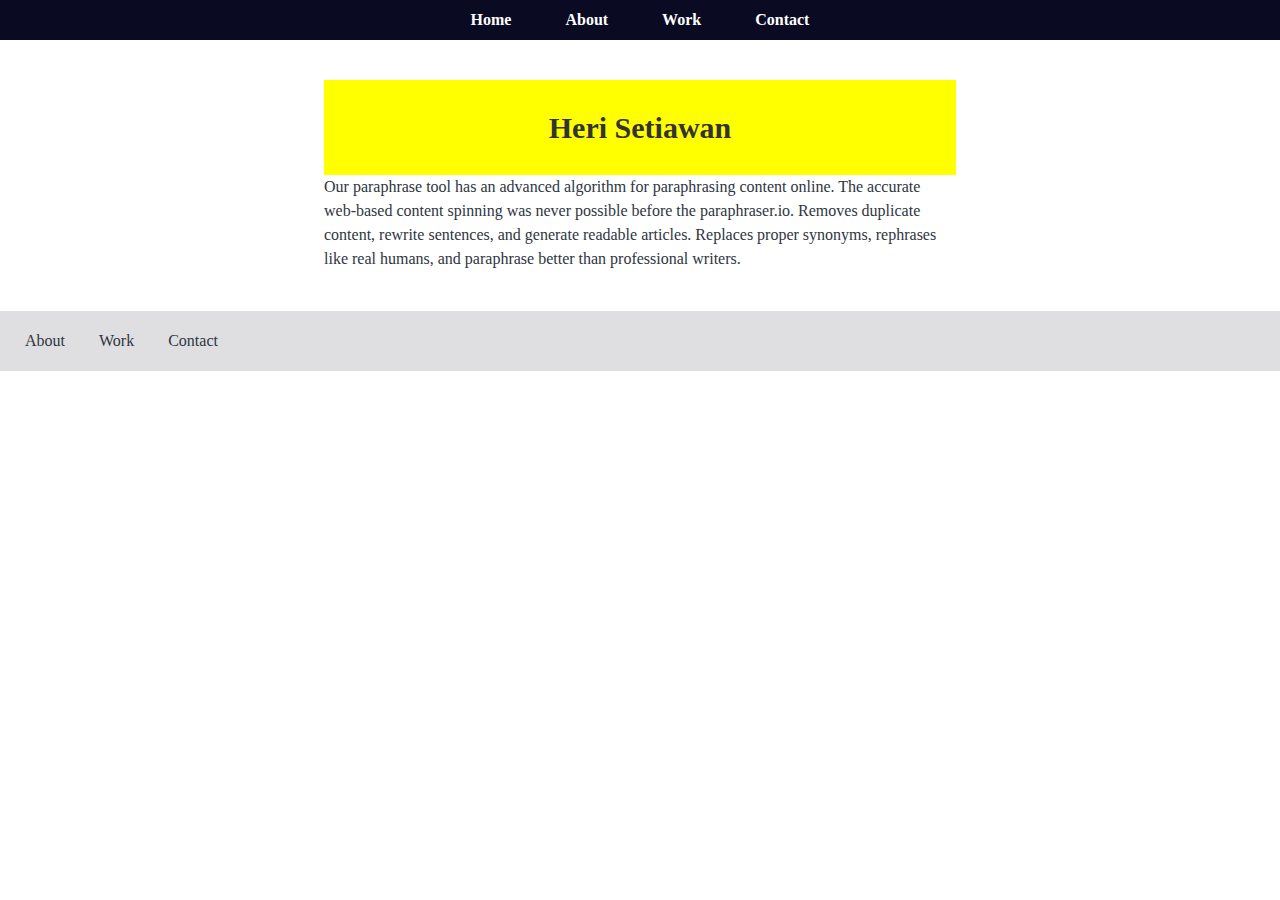
<file: index.html>
<!DOCTYPE html>
<html lang="id">
  <head>
    <meta charset="UTF-8">
    <meta name="viewport" content="width=device-width, initial-scale=1.0">
    <meta http-equiv="X-UA-Compatible" content="ie=edge">
    <meta name="author" content="Heri Setiawan">
    <meta name="description" content="Personal site Heri Setiawan.">
    <title>Home Page</title>
    <link rel="icon" href="static/favicon.ico" type="image/x-icon">
    <link rel="stylesheet" href="https://cdnjs.cloudflare.com/ajax/libs/font-awesome/6.5.1/css/all.min.css" integrity="sha512-DTOQO9RWCH3ppGqcWaEA1BIZOC6xxalwEsw9c2QQeAIftl+Vegovlnee1c9QX4TctnWMn13TZye+giMm8e2LwA==" crossorigin="anonymous" />
    <link href="style.css" rel="stylesheet" type="text/css" />
    <script src="components/header.js" type="text/javascript" defer></script>
    <script src="components/footer.js" type="text/javascript" defer></script>
    <script src="components/bio.js" type="text/javascript" defer></script>
  </head>
  <body>
    <header-component></header-component>
    <main class="global-wrapper">
      <bio-component></bio-component>
      <p>Our paraphrase tool has an advanced algorithm for paraphrasing content online. The accurate web-based content spinning was never possible before the paraphraser.io. Removes duplicate content, rewrite sentences, and generate readable articles. Replaces proper synonyms, rephrases like real humans, and paraphrase better than professional writers.</p>
    </main>
    <footer-component></footer-component>
  </body>
<html>
</file>
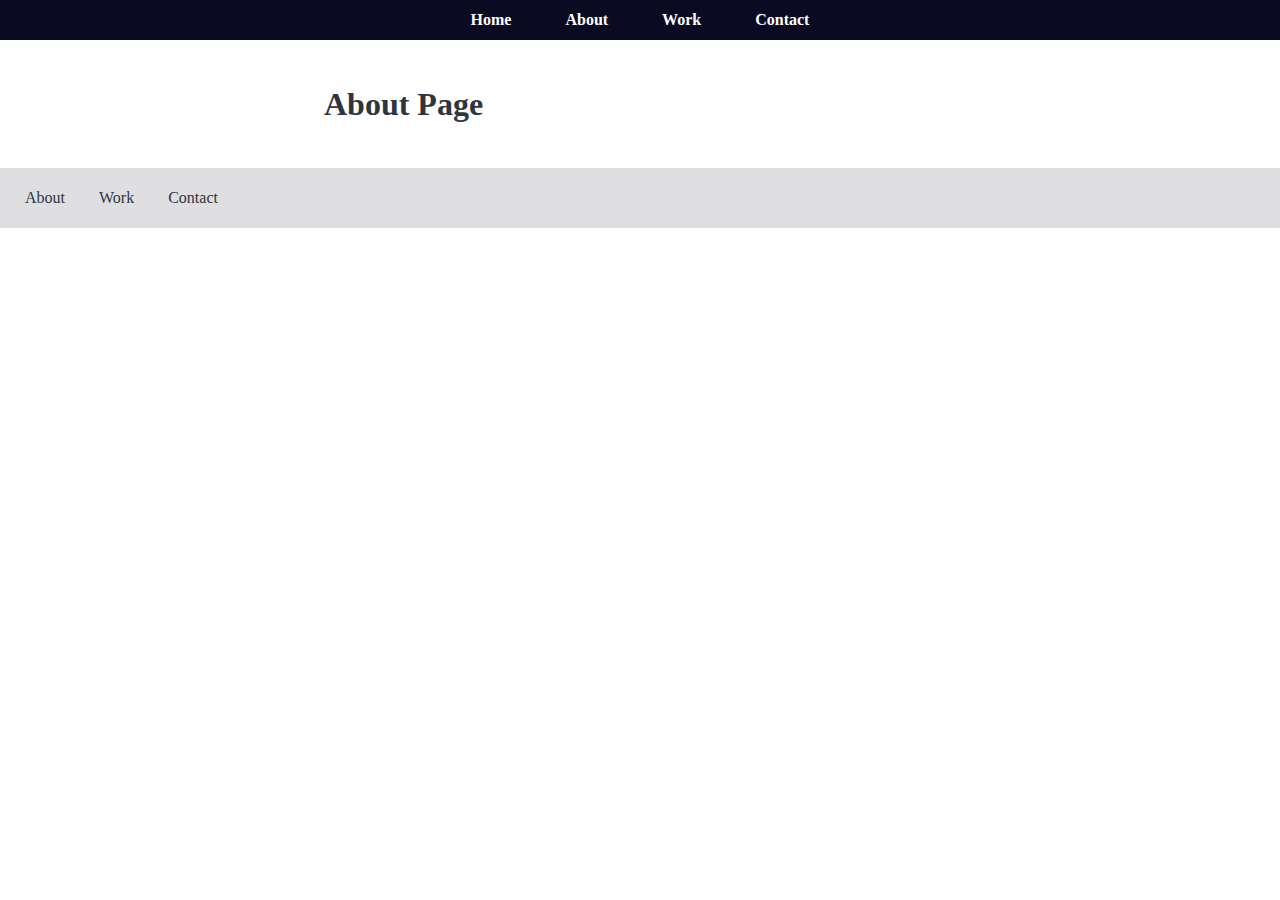
<file: about.html>
<!DOCTYPE html>
<html>
  <head>
    <meta charset="UTF-8">
    <meta name="viewport" content="width=device-width, initial-scale=1.0">
    <meta http-equiv="X-UA-Compatible" content="ie=edge">
    <link rel="stylesheet" href="https://cdnjs.cloudflare.com/ajax/libs/font-awesome/6.5.1/css/all.min.css" integrity="sha512-DTOQO9RWCH3ppGqcWaEA1BIZOC6xxalwEsw9c2QQeAIftl+Vegovlnee1c9QX4TctnWMn13TZye+giMm8e2LwA==" crossorigin="anonymous" />
    <link href="style.css" rel="stylesheet" type="text/css" />
    <script src="components/header.js" type="text/javascript" defer></script>
    <script src="components/footer.js" type="text/javascript" defer></script>
  </head>
  <body>
    <header-component></header-component>
    <main class="global-wrapper">
      <h1>About Page</h1>
    </main>
    <footer-component></footer-component>
  </body>
<html>
</file>
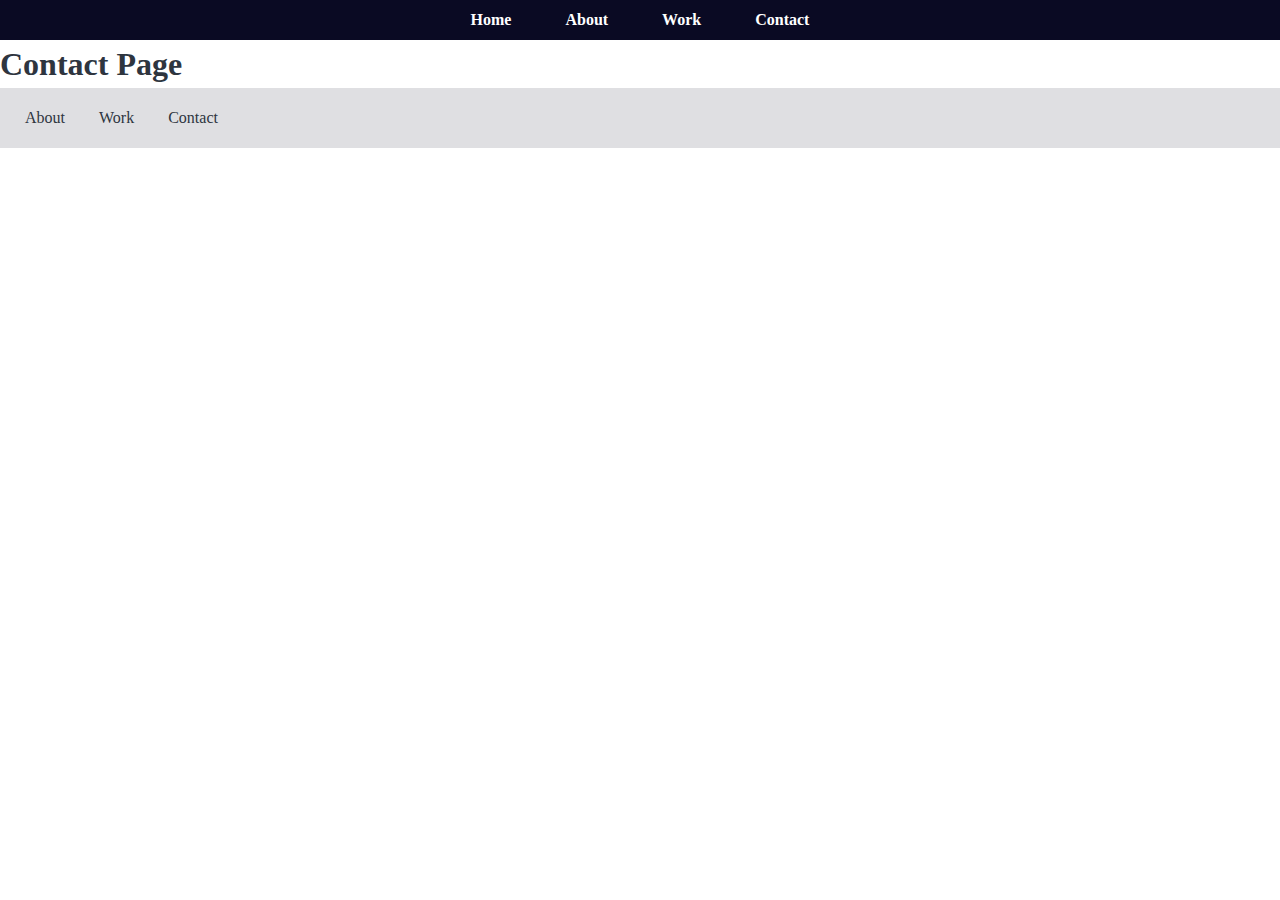
<file: contact.html>
<!DOCTYPE html>
<html>
  <head>
    <meta charset="UTF-8">
    <meta name="viewport" content="width=device-width, initial-scale=1.0">
    <meta http-equiv="X-UA-Compatible" content="ie=edge">
    <link rel="stylesheet" href="https://cdnjs.cloudflare.com/ajax/libs/font-awesome/6.5.1/css/all.min.css" integrity="sha512-DTOQO9RWCH3ppGqcWaEA1BIZOC6xxalwEsw9c2QQeAIftl+Vegovlnee1c9QX4TctnWMn13TZye+giMm8e2LwA==" crossorigin="anonymous" />
    <link href="style.css" rel="stylesheet" type="text/css" />
    <script src="components/header.js" type="text/javascript" defer></script>
    <script src="components/footer.js" type="text/javascript" defer></script>
  </head>
  <body>
    <header-component></header-component>
    <main>
      <h1>Contact Page</h1>
    </main>
    <footer-component></footer-component>
  </body>
<html>
</file>
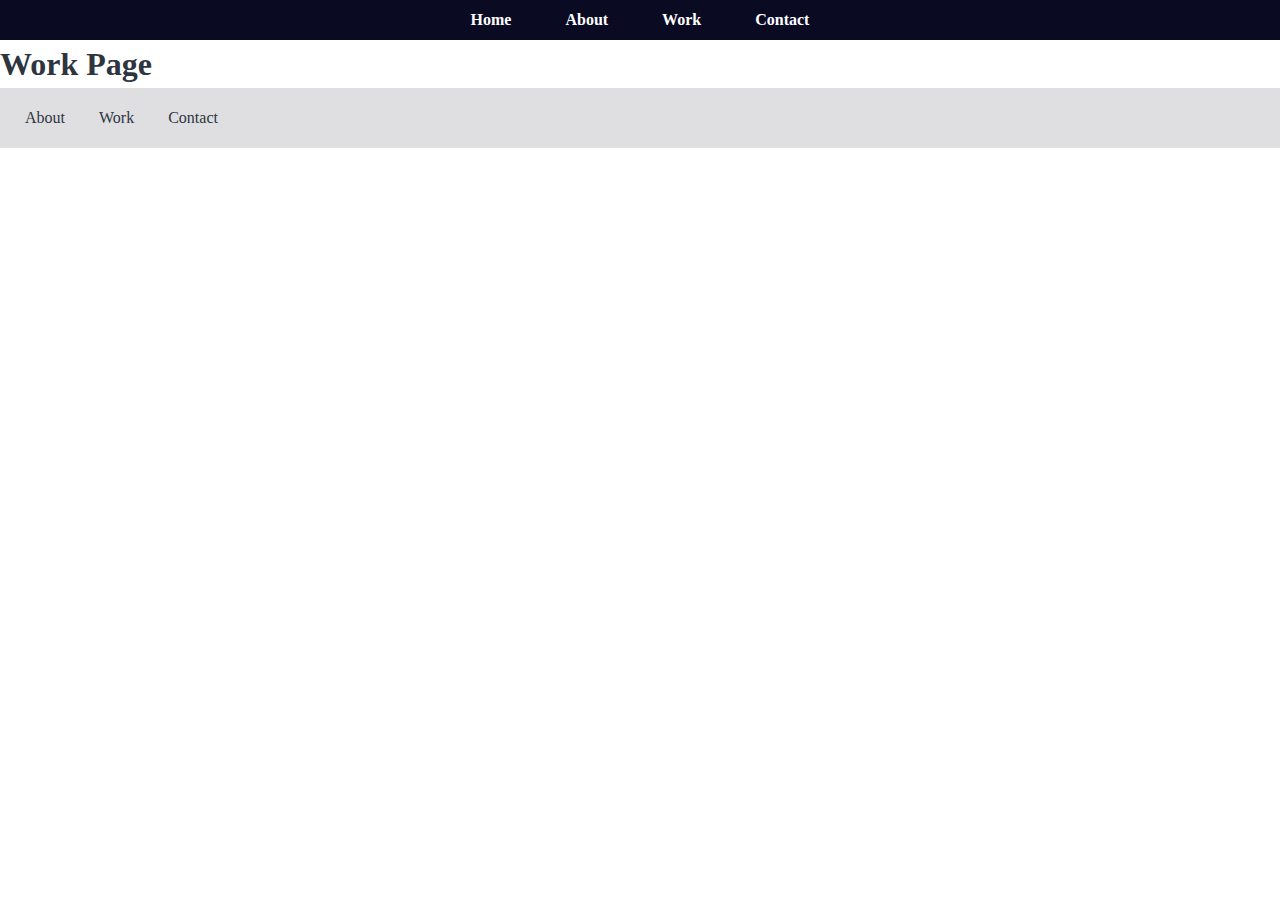
<file: work.html>
<!DOCTYPE html>
<html>
  <head>
    <meta charset="UTF-8">
    <meta name="viewport" content="width=device-width, initial-scale=1.0">
    <meta http-equiv="X-UA-Compatible" content="ie=edge">
    <link rel="stylesheet" href="https://cdnjs.cloudflare.com/ajax/libs/font-awesome/6.5.1/css/all.min.css" integrity="sha512-DTOQO9RWCH3ppGqcWaEA1BIZOC6xxalwEsw9c2QQeAIftl+Vegovlnee1c9QX4TctnWMn13TZye+giMm8e2LwA==" crossorigin="anonymous" />
    <link href="style.css" rel="stylesheet" type="text/css" />
    <script src="components/header.js" type="text/javascript" defer></script>
    <script src="components/footer.js" type="text/javascript" defer></script>
  </head>
  <body>
    <header-component></header-component>
    <main>
      <h1>Work Page</h1>
    </main>
    <footer-component></footer-component>
  </body>
<html>
</file>
<file: style.css>
:root {
  --maxWidth-none: "none";
  --maxWidth-xs: 20rem;
  --maxWidth-sm: 24rem;
  --maxWidth-md: 28rem;
  --maxWidth-lg: 32rem;
  --maxWidth-xl: 36rem;
  --maxWidth-2xl: 42rem;
  --maxWidth-3xl: 48rem;
  --maxWidth-4xl: 56rem;
  --maxWidth-full: "100%";
  --maxWidth-wrapper: var(--maxWidth-2xl);
  --spacing-px: "1px";
  --spacing-0: 0;
  --spacing-1: 0.25rem;
  --spacing-2: 0.5rem;
  --spacing-3: 0.75rem;
  --spacing-4: 1rem;
  --spacing-5: 1.25rem;
  --spacing-6: 1.5rem;
  --spacing-8: 2rem;
  --spacing-10: 2.5rem;
  --spacing-12: 3rem;
  --spacing-16: 4rem;
  --spacing-20: 5rem;
  --spacing-24: 6rem;
  --spacing-32: 8rem;
  --fontFamily-sans: Montserrat, system-ui, -apple-system, BlinkMacSystemFont,
    "Segoe UI", Roboto, "Helvetica Neue", Arial, "Noto Sans", sans-serif,
    "Apple Color Emoji", "Segoe UI Emoji", "Segoe UI Symbol", "Noto Color Emoji";
  --fontFamily-serif: "Merriweather", "Georgia", Cambria, "Times New Roman",
    Times, serif;
  --font-body: var(--fontFamily-serif);
  --font-heading: var(--fontFamily-sans);
  --fontWeight-normal: 400;
  --fontWeight-medium: 500;
  --fontWeight-semibold: 600;
  --fontWeight-bold: 700;
  --fontWeight-extrabold: 800;
  --fontWeight-black: 900;
  --fontSize-root: 16px;
  --lineHeight-none: 1;
  --lineHeight-tight: 1.1;
  --lineHeight-normal: 1.5;
  --lineHeight-relaxed: 1.625;
  /* 1.200 Minor Third Type Scale */
  --fontSize-0: 0.833rem;
  --fontSize-1: 1rem;
  --fontSize-2: 1.2rem;
  --fontSize-3: 1.44rem;
  --fontSize-4: 1.728rem;
  --fontSize-5: 2.074rem;
  --fontSize-6: 2.488rem;
  --fontSize-7: 2.986rem;
  --color-primary: #005b99;
  --color-text: #2e353f;
  --color-text-light: #4f5969;
  --color-heading: #1a202c;
  --color-heading-black: black;
  --color-accent: #d1dce5;
}

* {
  margin: 0;
  padding: 0;
  box-sizing: border-box;
}

html {
  line-height: var(--lineHeight-normal);
  font-size: var(--fontSize-root);
  -webkit-font-smoothing: antialiased;
  -moz-osx-font-smoothing: grayscale;
}

body {
  font-family: var(--font-body);
  font-size: var(--fontSize-1);
  color: var(--color-text);
}

.global-wrapper {
  margin: var(--spacing-0) auto;
  max-width: var(--maxWidth-wrapper);
  padding: var(--spacing-10) var(--spacing-5);
}
</file>
